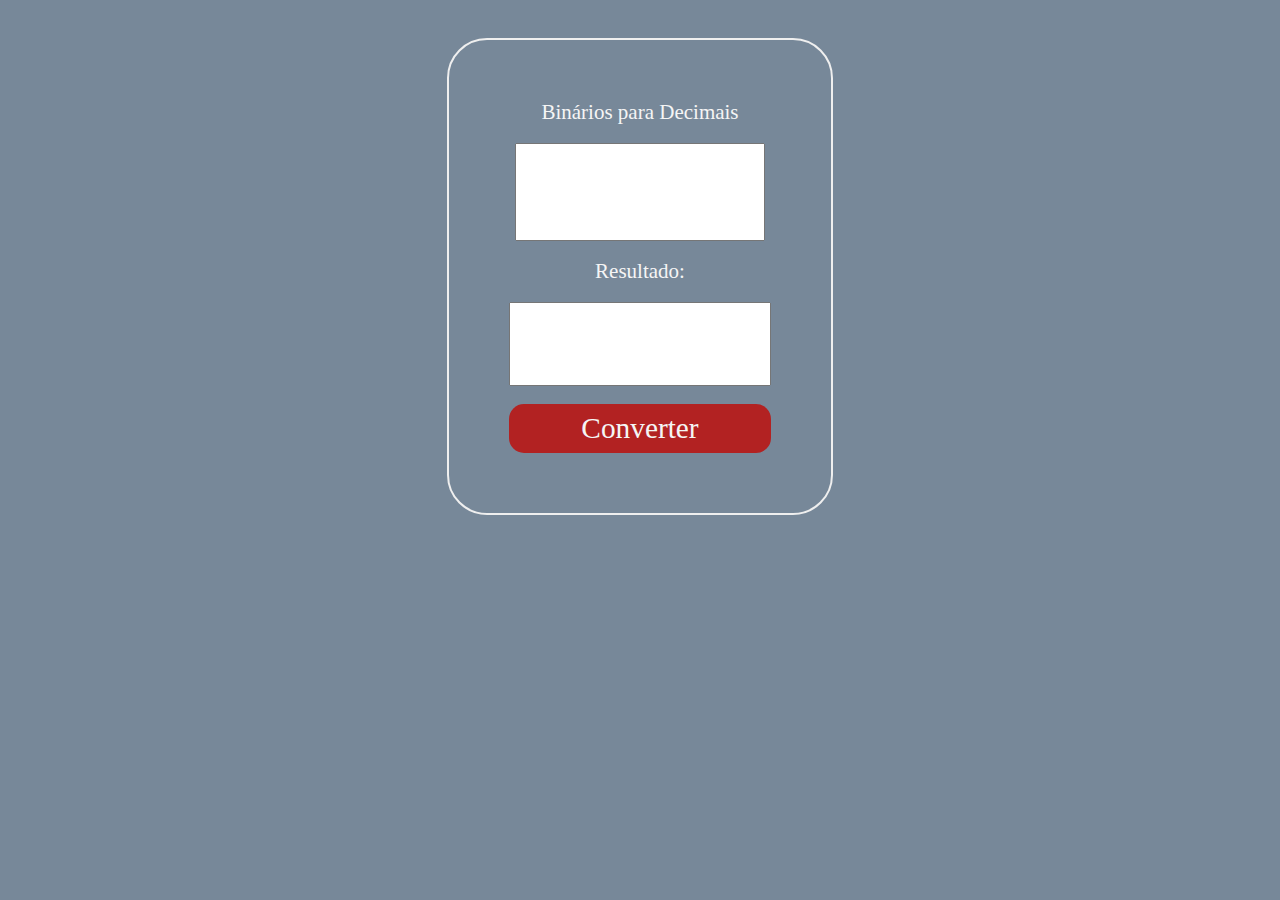
<file: index.html>
<!DOCTYPE html>
<html lang="pt-BR">
<head>
    <meta charset="UTF-8">
    <meta name="viewport" content="width=device-width, initial-scale=1.0">
    
    <!--Chama o layout em CSS-->
    <link rel="stylesheet" href="./style.css">
    
    <title>Bin2Dec</title>
</head>
<body>
    <div>
        <fieldset>
            <label class="strings">Binários para Decimais</label><br>
                     
                    <!--Área para inserir os números binários-->
                    <textarea 
                        id="bin1" 
                        Class="inputs">
                    </textarea><br>

                    <label class="strings">Resultado:</label><br>

                    <!--Área do Resultado-->
                    <textarea id="result"></textarea><br>
                    
                    <!--Botão para converter quando acionado-->
                    <button" class="button" onclick="bintodec()"> Converter </button>
        </fieldset>
    </div>
    <!--Chama o calculo em JS-->
    <script src="./main.js"></script>
</body>
</html>
</file>
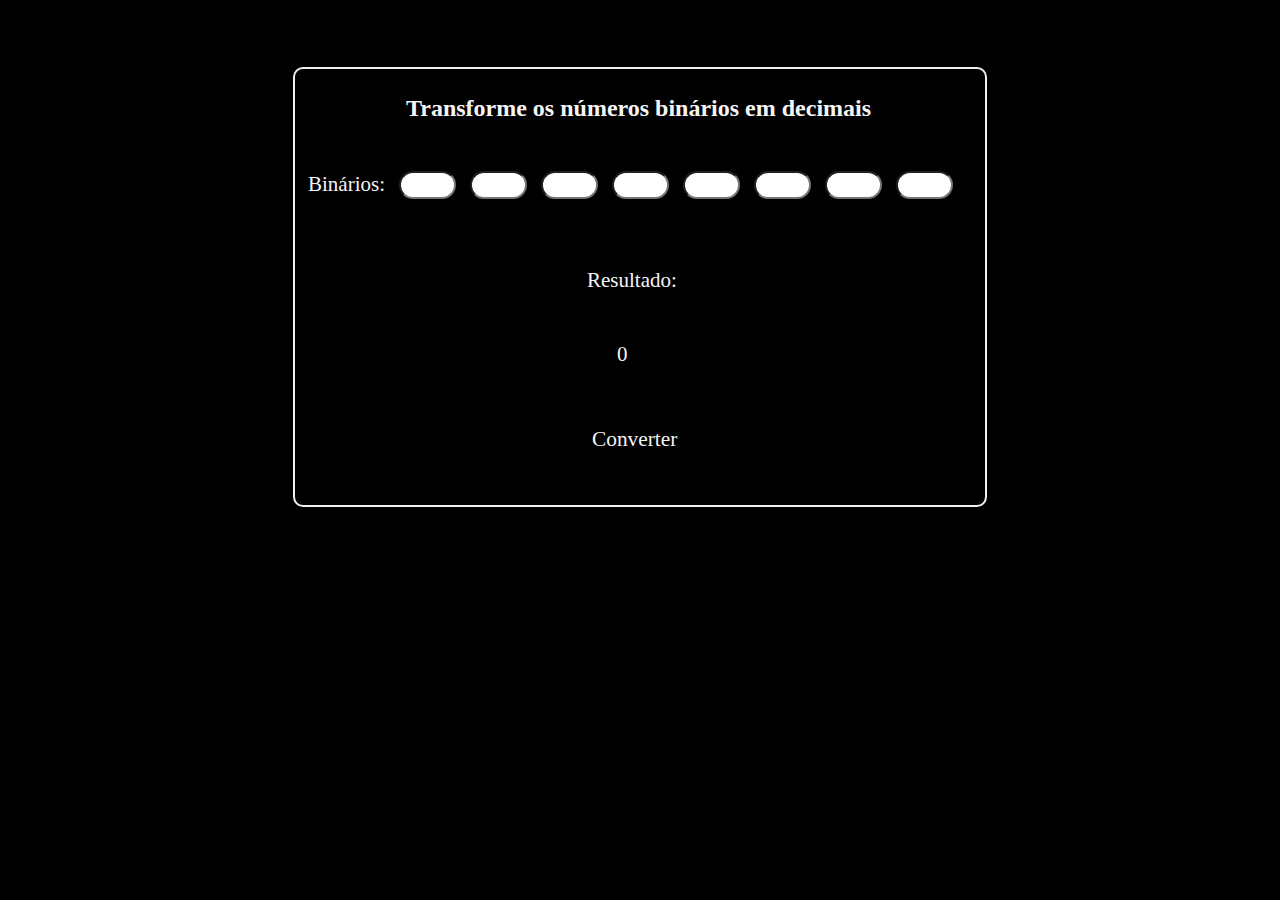
<file: Index.html>
<!DOCTYPE html>
<html lang="pt-BR">
<head>
    <meta charset="UTF-8">
    <meta name="viewport" content="width=device-width, initial-scale=1.0">
    <!--Chama o layout em CSS-->
    <link rel="stylesheet" href="./Style.css">
    <title>Bin2Dec</title>

</head>
<body>
    <div class ="area">
        <fieldset>
            <h2>Transforme os números binários em decimais</h2>
                <label >Binários:</label>
                     <!--Input para inserir os 8 números binários-->
                    <input type="number" Class="inputs" id="bin1">
                    <input type="number" Class="inputs" id="bin2">
                    <input type="number" Class="inputs" id="bin3">
                    <input type="number" Class="inputs" id="bin4">
                    <input type="number" Class="inputs" id="bin5">  
                    <input type="number" Class="inputs" id="bin6">
                    <input type="number" Class="inputs" id="bin7">
                    <input type="number" Class="inputs" id="bin8">
                    <!--Saida da informação em Decimal-->
                    <label id="lbl">Resultado:</label>"
                    <!--Por padrão o resultado já fica com o "0" logo de inicio-->
                    <div id="res" >0</div>
                    <!--Bitão para converter quando acionado-->
                    <button" Class="btn"onclick=" transform()"> Converter </button>
        </fieldset>
    </div>
    <!--Chama o calculo em JS-->
    <script src="./Main.js"></script>
</body>
</html>
</file>
<file: style.css>
body{
    padding: 6%;
    margin: auto;
    margin-top: -3%;
    display:table;
    align-items:center;
    justify-content:center;    
    background-color:lightslategray; 
}

fieldset{
    margin: auto;
    padding: 60px;
    align-items: center;
    justify-content:center;
    border-radius: 40px;
    border-style: solid;
}

.inputs{
    padding: 30px;
    margin: auto;
    display:table;
    outline: none;
    font-size: larger;  
    text-align: center;
}

#result{
    padding:20px;
    margin: auto;
    display:table;
    color: black;
    font-size: 18px;
    text-align: center;
}

.button{
    border-style: initial;
    text-align: center;
    cursor: pointer;
    color: whitesmoke;
    background: firebrick;
    border-radius: 15px;
    align-items: center;
    font-size: 22pt;
    padding: 3%;
    margin: auto;
    display:flex;
    align-items:center;
    justify-content:center; 
}

.strings{
    color: whitesmoke;
    font-size: 21px;
    display:flex;
    justify-content:center; 
}
</file>
<file: Style.css>
body{
    background-color:black; 
    display:flex;
    flex-direction: column;
    align-items: center;
    justify-content: center;
}

.area{
    display: flex;
    flex: 1;
    flex-direction: column;
    align-items: center;   
    border-style: solid;
    border-radius:10px;
    border-width: 1px;
    padding: 50px;
    width: 50px;
    max-width: 500px;
    margin-top: 8px;
}

h2{
    color: whitesmoke;
    margin-left: 99px;
    margin-bottom: 49px;
}

label{
    color: whitesmoke;
    font-size: 21px;
    margin-left: 1px;
    margin-top: 249px;
    margin-bottom: 100px;
}

#lbl{
    margin-left: 280px;
}

#res{
    padding: 0px;
    margin-top: 0px;
    color: whitesmoke;
    font-size: 21px;
    margin-left: 310px;
    margin-bottom: 60px;
    margin-top: 49px;
}

.inputs{
    width: 49px;
    margin:0px;   
    border-radius: 33px;
    font-size: larger;  
    text-align: center; 
    margin-left: 10px;
    outline: none;
    margin-bottom: 69px;
}

.btn{
    border-style: none;
    border-radius: 1px;
    border-width: 1px;
    height: 0px;
    font-size: 16pt;
    text-align: center;
    cursor: pointer;
    color: whitesmoke;
    align-items: center;
    margin-top: 100px;
    margin-bottom: 100px;
    margin-left: 285px;
}

fieldset{
    align-items: center;
    border-radius: 10px;
    border-style: solid;
    width: 666px;
    height: 420px;
}
</file>
